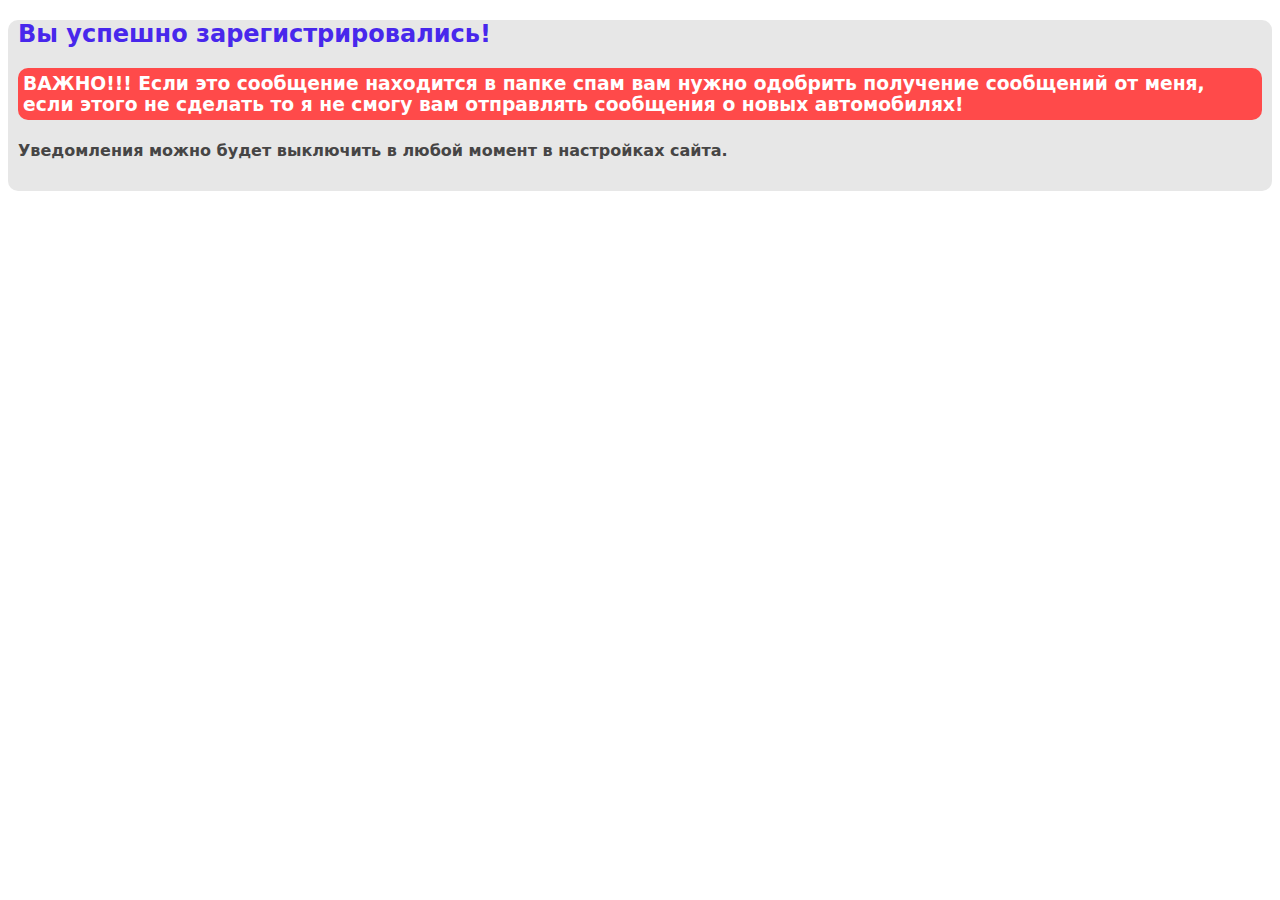
<file: aparser/acars/templates/acars/test_email.html>
<!DOCTYPE html>
<html>
<head>
  <style>
    body{
      font-family: system-ui, sans-serif;
    }
  </style>
</head>
<body>
  <div style='background-color: #e7e7e7; border-radius: 10px; padding: 0 10px 10px 10px;'>
    <h2 style="color: #4827EC;">Вы успешно зарегистрировались!</h2>
    <h3 style="background-color: rgb(255, 74, 74); color: #fff; padding: 5px; border-radius: 10px;">ВАЖНО!!! Если это сообщение находится в папке спам вам нужно одобрить получение сообщений от меня, если этого не сделать то я не смогу вам отправлять сообщения о новых автомобилях!</h3>
    <h4 style="color: #464545;">Уведомления можно будет выключить в любой момент в настройках сайта.</h4>
  </div>
</body>
</html>
</file>
